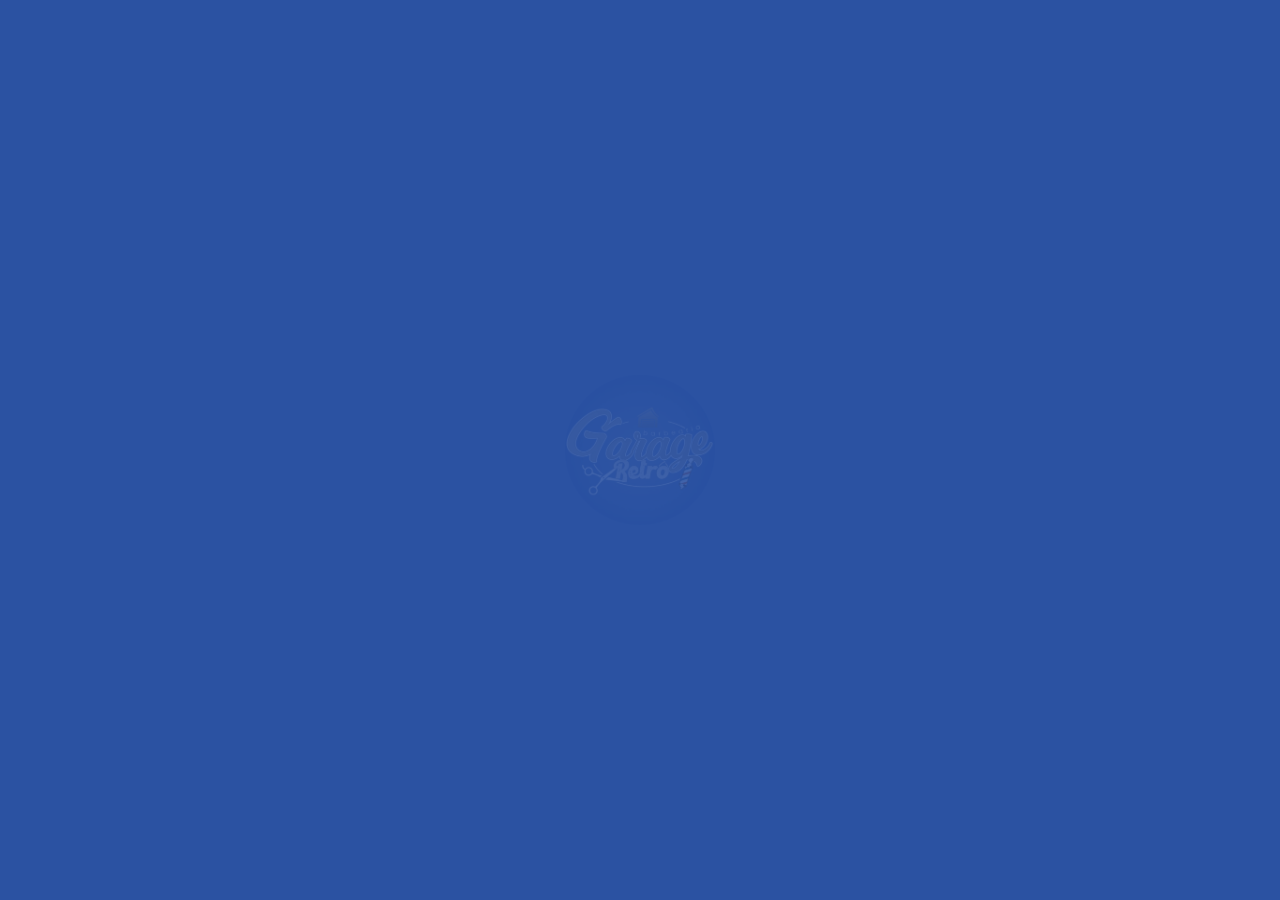
<file: index.htm>
<!DOCTYPE html>
<html lang="pt-br">
<head>
    <meta charset="UTF-8">
    <meta name="viewport" content="width=device-width, initial-scale=1.0">
    <title>Barbearia Garage Retrô</title>
<link rel="stylesheet" href="index.css">
</head>
<body>
    <img id="logo" src="logo.png">
    <script src="index.js"></script>
</body>
</html>
</file>
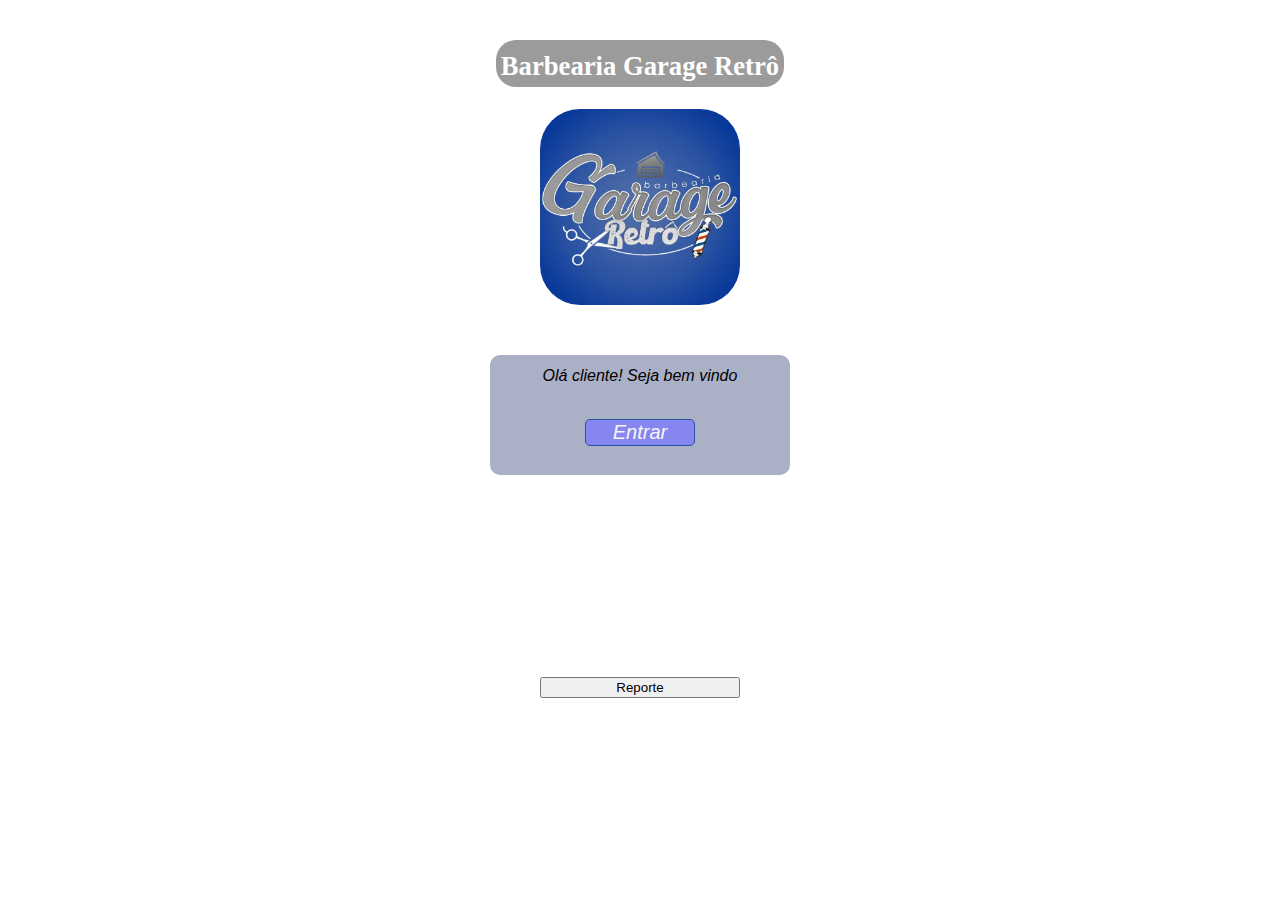
<file: automatico.html>
<!DOCTYPE html>
<html lang="pt-br">
<head>
    <meta charset="UTF-8">
    <meta name="viewport" content="width=device-width, initial-scale=1.0">
    <title>menu</title>
    <link rel="stylesheet" href="página.css">
    <script>
        function mostrarIdentificadorArmazenado() {
            // Recupera o identificador armazenado
            var deviceIdentifier = localStorage.getItem("deviceIdentifier");
            
            // Verifica se o identificador existe
            if (deviceIdentifier) {
                // Exibe o identificador em um alerta
                alert("Identificador do dispositivo: " + deviceIdentifier);
            } else {
                // Se o identificador não existir, exibe uma mensagem de erro
                alert("Identificador do dispositivo não encontrado.");
            }
        }
    </script>
</head>
<body>
<div style="margin-top: 40px; width: 100%;height: auto; display: flex;flex-direction: column;align-items: center; position: absolute;border: auto; top:0px;bottom: 0px; left: 0px; right: 0px;">
<hgroup class="titulos_textos">
    <h1 id="titulo_principal">Barbearia Garage Retrô</h1>
</hgroup>
<picture style="margin-top:22px ; width: 100%; display: flex; flex-direction: column; align-items: center; justify-content: center;">
    <img class="logo" src="logo.png">
</picture>
<form id="form" action="">
    <label style="margin-top: 12px;margin-bottom: 0px; font-family: 'Lucida Sans', 'Lucida Sans Regular', 'Lucida Grande', 'Lucida Sans Unicode', Geneva, Verdana, sans-serif;"><i>Olá cliente! Seja bem vindo</i></label><br>
    <button id="botao" onclick="mostrarIdentificadorArmazenado()"><i>Entrar</i></button>
</form>
<button style=" top:180%; margin: auto; left: 0px; right: 0px; width: 200px;">Reporte</button>
</div>
</body>
</html>
</file>
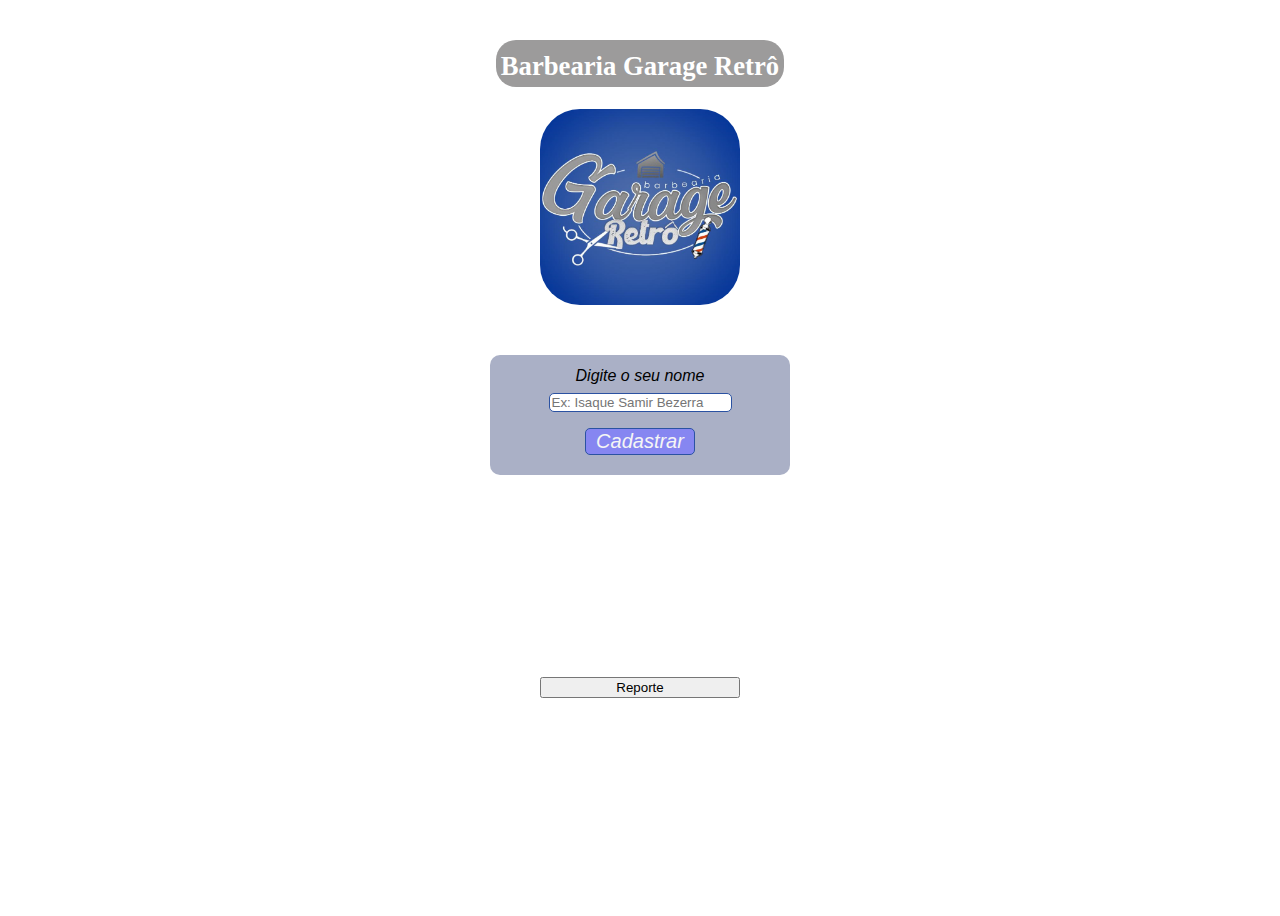
<file: página.htm>
<!DOCTYPE html>
<html lang="pt-br">
<head>
    <meta charset="UTF-8">
    <meta name="viewport" content="width=device-width, initial-scale=1.0">
    <title>menu</title>
    <link rel="stylesheet" href="página.css">
    <script>
        function mostrarIdentificadorDispositivo() {
            // Gera um identificador único baseado no timestamp
            var uuid = Date.now().toString(36) + Math.random().toString(36).substr(2);
            
            // Exibe o identificador no console
            console.log("Identificador do dispositivo: " + uuid);

            // Chama a função do Android para salvar o identificador
            Android.saveDeviceIdentifier(uuid);
        }
    </script>
</head>
<body>
<div style="margin-top: 40px; width: 100%;height: auto; display: flex;flex-direction: column;align-items: center; position: absolute;border: auto; top:0px;bottom: 0px; left: 0px; right: 0px;">
<hgroup class="titulos_textos">
    <h1 id="titulo_principal">Barbearia Garage Retrô</h1>
</hgroup>
<picture style="margin-top:22px ; width: 100%; display: flex; flex-direction: column; align-items: center; justify-content: center;">
    <img class="logo" src="logo.png">
</picture>
<form id="form" action="">
    <label style="margin-top: 12px;margin-bottom: 0px; font-family: 'Lucida Sans', 'Lucida Sans Regular', 'Lucida Grande', 'Lucida Sans Unicode', Geneva, Verdana, sans-serif;"><i>Digite o seu nome</i></label><br>
    <input class="entrada" type="text" placeholder="Ex: Isaque Samir Bezerra">
    <button id="botao" onclick="mostrarIdentificadorDispositivo()"><i>Cadastrar</i></button>
</form>
<button style=" top:180%; margin: auto; left: 0px; right: 0px; width: 200px;" onclick="cha()">Reporte</button>
<script>
function cha(){
    open("automatico.html", "_self");

}
</script>
</div>
</body>
</html>
</file>
<file: index.css>
body {
    background: #2b52a2;
}
#logo{
opacity: 0;
 width: 150px;
  height: 150px;
   border-radius: 90px;
    position: absolute;
     margin: auto;
      top: 0px;
      bottom: 0px;
       left: 0px;
        right: 0px;
}
.titulo_principal{
color: white;
}
</file>
<file: página.css>
body {
background-image: url("https://product-hub-prd.madeiramadeira.com.br/2273267/images/55a85d2a-1174-49d6-9c70-5171bd0207bb40382863papeldeparedeadesivopolodebarbeirovintager11536241600x600.jpg");
flex-direction: column;
align-items: center;
justify-content: center;
background-size: 70% 70%;

height: 100vh;

}
.titulos_textos{

     background: rgb(156, 155, 155);
border-radius: 20px;
    }
#titulo_principal{
padding: 5px;
    color: white;
font-size:20pt;
margin: auto;
margin-top: 6px;
text-align: center;
}
#form{
border-radius: 10px;
margin-top:50px;
background: rgb(170, 176, 198);
width: 300px;
height:120px;
display: flex;
flex-direction: column;
align-items: center;
}
#botao{
margin-top: 16px;
width:110px;
color: whitesmoke;
border:1px #2b52a2 solid;
border-radius: 5px;
background: #8686f1;
font-family: 'Franklin Gothic Medium', 'Arial Narrow', Arial, sans-serif;
font-size: 15pt;
}
.entrada{
border-radius: 5px;
border: 1px #2b52a2 solid;
margin-top: -10px;
}
.logo{
width: 200px;
border-radius: 40px;
}
</file>
